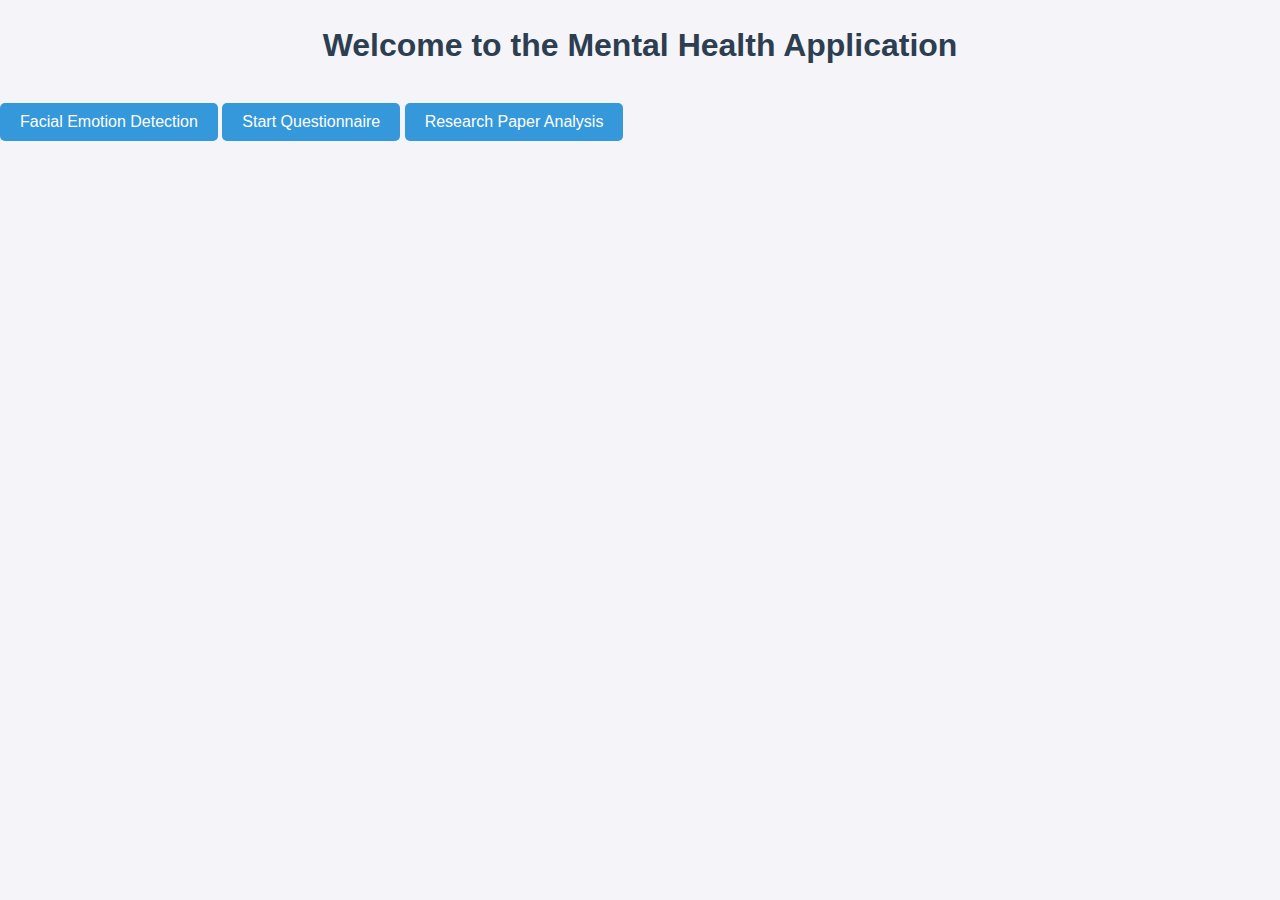
<file: templates/index.html>
<!DOCTYPE html>
<html lang="en">
<head>
    <title>Mental Health App</title>
    <link rel="stylesheet" href="/static/styles.css">
</head>
<body>
    <h1>Welcome to the Mental Health Application</h1>
    <button onclick="window.location.href='/emotion-detection'">Facial Emotion Detection</button>
    <button onclick="window.location.href='/questionnaire'">Start Questionnaire</button>
    <button type="button" onclick="window.location.href='/research'">Research Paper Analysis</button>
    <!-- <button type="button" onclick="window.location.href='/dummy'">Research Paper Analysis-dummy</button> -->
      
</body>
</html>
</file>
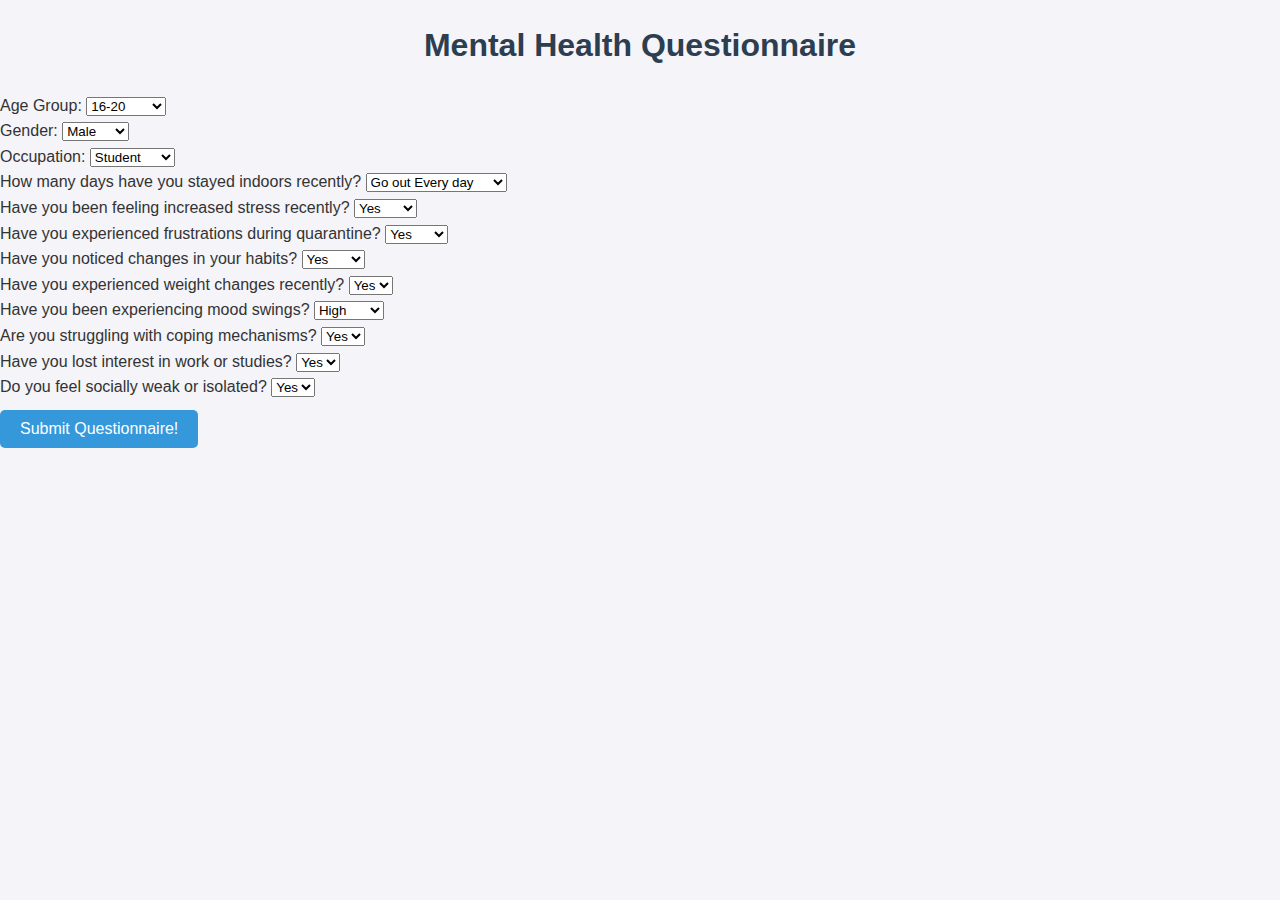
<file: templates/questionnaire.html>
<!DOCTYPE html>
<html lang="en">
<head>
    <title>Mental Health Questionnaire</title>
    <link rel="stylesheet" href="/static/styles.css">
</head>
<body>
    <h1>Mental Health Questionnaire</h1>
    <form action="/submit-questionnaire" method="post">
        <!-- Age -->
        <label for="age">Age Group:</label>
        <select name="age" id="age" required>
            <option value="16-20">16-20</option>
            <option value="20-25">20-25</option>
            <option value="25-30">25-30</option>
            <option value="30-Above">30-Above</option>
        </select><br>

        <!-- Gender -->
        <label for="gender">Gender:</label>
        <select name="gender" id="gender" required>
            <option value="Male">Male</option>
            <option value="Female">Female</option>
        </select><br>

        <!-- Occupation -->
        <label for="occupation">Occupation:</label>
        <select name="occupation" id="occupation" required>
            <option value="Student">Student</option>
            <option value="Corporate">Corporate</option>
            <option value="Business">Business</option>
            <option value="Housewife">Housewife</option>
            <option value="Others">Others</option>
        </select><br>

        <!-- Days Indoors -->
        <label for="days_indoors">How many days have you stayed indoors recently?</label>
        <select name="days_indoors" id="days_indoors" required>
            <option value="Go out Every day">Go out Every day</option>
            <option value="1-14 days">1-14 days</option>
            <option value="15-30 days">15-30 days</option>
            <option value="31-60 days">31-60 days</option>
            <option value="More than 2 months">More than 2 months</option>
        </select><br>

        <!-- Growing Stress -->
        <label for="growing_stress">Have you been feeling increased stress recently?</label>
        <select name="growing_stress" id="growing_stress" required>
            <option value="Yes">Yes</option>
            <option value="No">No</option>
            <option value="Maybe">Maybe</option>
        </select><br>

        <!-- Quarantine Frustrations -->
        <label for="quarantine_frustrations">Have you experienced frustrations during quarantine?</label>
        <select name="quarantine_frustrations" id="quarantine_frustrations" required>
            <option value="Yes">Yes</option>
            <option value="No">No</option>
            <option value="Maybe">Maybe</option>
        </select><br>

        <!-- Changes in Habits -->
        <label for="changes_habits">Have you noticed changes in your habits?</label>
        <select name="changes_habits" id="changes_habits" required>
            <option value="Yes">Yes</option>
            <option value="No">No</option>
            <option value="Maybe">Maybe</option>
        </select><br>

        <!-- Weight Change -->
        <label for="weight_change">Have you experienced weight changes recently?</label>
        <select name="weight_change" id="weight_change" required>
            <option value="Yes">Yes</option>
            <option value="No">No</option>
        </select><br>

        <!-- Mood Swings -->
        <label for="mood_swings">Have you been experiencing mood swings?</label>
        <select name="mood_swings" id="mood_swings" required>
            <option value="High">High</option>
            <option value="Medium">Medium</option>
            <option value="Low">Low</option>
        </select><br>

        <!-- Coping Struggles -->
        <label for="coping_struggles">Are you struggling with coping mechanisms?</label>
        <select name="coping_struggles" id="coping_struggles" required>
            <option value="Yes">Yes</option>
            <option value="No">No</option>
        </select><br>

        <!-- Work Interest -->
        <label for="work_interest">Have you lost interest in work or studies?</label>
        <select name="work_interest" id="work_interest" required>
            <option value="Yes">Yes</option>
            <option value="No">No</option>
        </select><br>

        <!-- Social Weakness -->
        <label for="social_weakness">Do you feel socially weak or isolated?</label>
        <select name="social_weakness" id="social_weakness" required>
            <option value="Yes">Yes</option>
            <option value="No">No</option> 
            <!-- Optionally, add "Maybe" if needed -->
       </select><br>

       <!-- Submit Button -->
       <button type='submit'>Submit Questionnaire!</button> 
    </form>
</body>
</html>
</file>
<file: static/styles.css>
/* General Styles */
body {
    font-family: 'Arial', sans-serif;
    margin: 0;
    padding: 0;
    background-color: #f4f4f9;
    color: #333;
    line-height: 1.6;
}

/* Header Styles */
h1 {
    color: #2c3e50;
    text-align: center;
    margin-top: 20px;
}

/* Button Styles */
button {
    display: inline-block;
    background-color: #3498db;
    color: white;
    border: none;
    padding: 10px 20px;
    margin: 10px auto;
    font-size: 16px;
    border-radius: 5px;
    cursor: pointer;
    text-align: center;
}

button:hover {
    background-color: #2980b9;
}

/* Container for Centering Content */
.container {
    max-width: 800px;
    margin: 20px auto;
    padding: 20px;
    background-color: white;
    border-radius: 10px;
    box-shadow: 0px 4px 6px rgba(0, 0, 0, 0.1);
}

/* Image Styling */
img {
    max-width: 100%;
    height: auto;
    display: block;
    margin: 20px auto;
}

/* Feedback Paragraph Styling */
p {
    font-size: 18px;
}

/* Navigation Button Styles */
.nav-button {
    text-decoration: none;
    color: white;
}

.nav-button:hover {
    text-decoration: underline;
}
</file>
